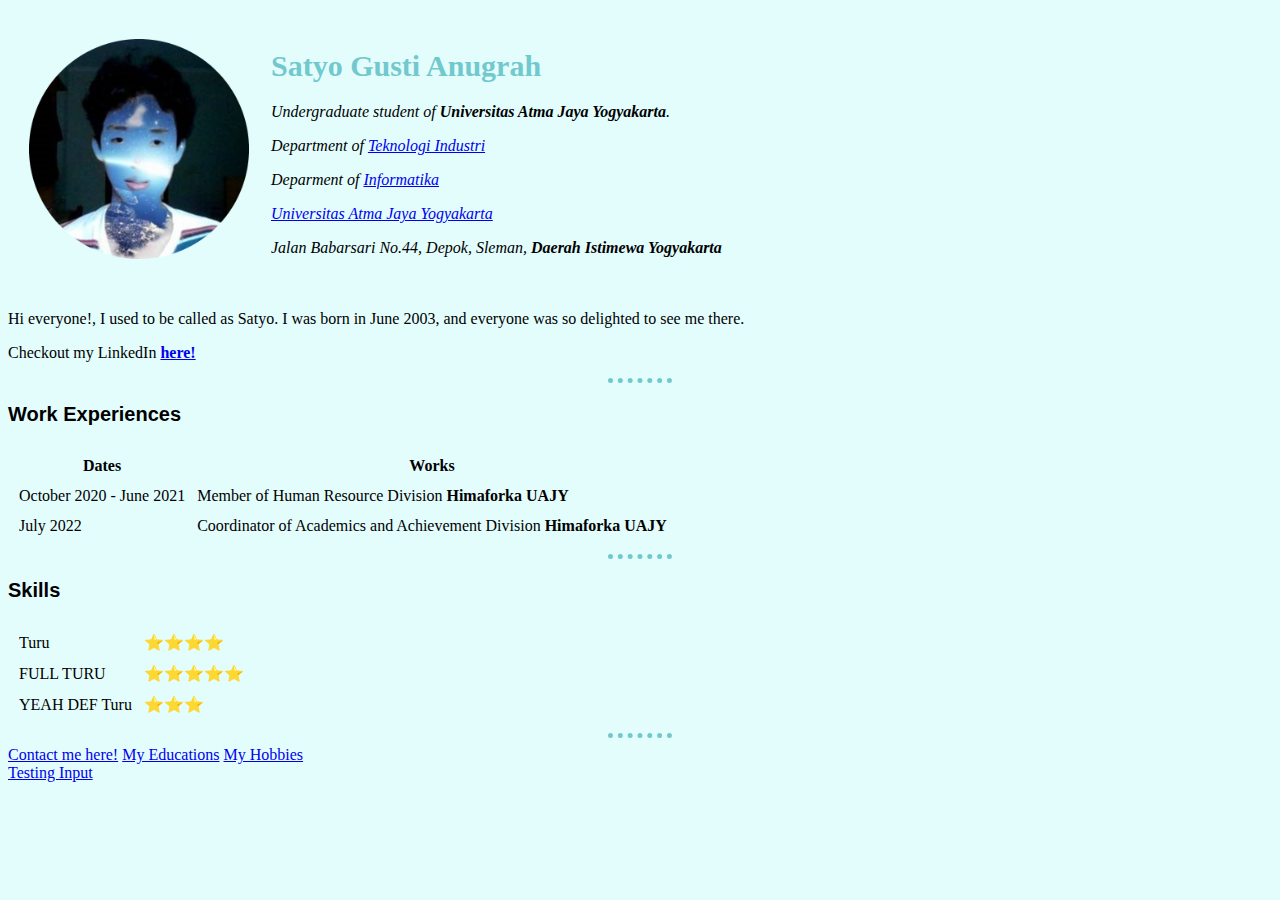
<file: index.html>
<!DOCTYPE html>
<html lang="en">
<head>
    <meta charset="UTF-8">
    <meta http-equiv="X-UA-Compatible" content="IE=edge">
    <meta name="viewport" content="width=device-width, initial-scale=1.0">
    <title>HAIP GAYYYSSS</title>
    <link rel="stylesheet" href="/css/styles.css">
</head>
<body>
    <table cellspacing="20">
        <tr>
            <td><img src="/images/imaggg.png" alt="satyo's profile picture"></td>
            <td>
                <h1>Satyo Gusti Anugrah</h1>
                <p><em>Undergraduate student of <strong>Universitas Atma Jaya Yogyakarta</strong>.</em></p>
                <p><em>Department of <a href="http://fti.uajy.ac.id">Teknologi Industri</a></em></p>
                <p><em>Deparment of <a href="https://fti.uajy.ac.id/informatika/">Informatika</a></em></p>
                <p><em><a href="http://uajy.ac.id">Universitas Atma Jaya Yogyakarta</a></em></p>
                <p><em>Jalan Babarsari No.44, Depok, Sleman, <strong>Daerah Istimewa Yogyakarta</strong></em></p>
            </td>
        </tr>
    </table>
    <p>Hi everyone!, I used to be called as Satyo. I was born in June 2003, and everyone was so delighted to see me there.</p>
    <p>Checkout my LinkedIn <strong><a href="http://linkedin.com/in/satyoga">here!</a></strong></p>
    <hr>
    <h3>Work Experiences</h3>
    <table cellspacing="10">
        <thead>
            <th>Dates</th>
            <th>Works</th>
        </thead>
        <tbody>
            <tr>
                <td>October 2020 - June 2021</td>
                <td>Member of Human Resource Division <strong>Himaforka UAJY</strong></td>
            </tr>
            <tr>
                <td>July 2022</td>
                <td>Coordinator of Academics and Achievement Division <strong>Himaforka UAJY</strong></td>
            </tr>
        </tbody>
        <tfoot>

        </tfoot>
    </table>
    <hr>
    <h3>Skills</h3>
    <table cellspacing="10">
        <tr>
            <td>Turu</td>
            <td>⭐⭐⭐⭐</td>
        </tr>
        <tr>
            <td>FULL TURU</td>
            <td>⭐⭐⭐⭐⭐</td>
        </tr>
        <tr>
            <td>YEAH DEF Turu</td>
            <td>⭐⭐⭐</td>
        </tr>
    </table>
    <hr>
    <a href="contact.html">Contact me here!</a>
    <a href="education.html">My Educations</a>
    <a href="hobbies.html">My Hobbies</a>
    <br>
    <a href="./tryout/input.html">Testing Input</a>
</body>
</html>
</file>
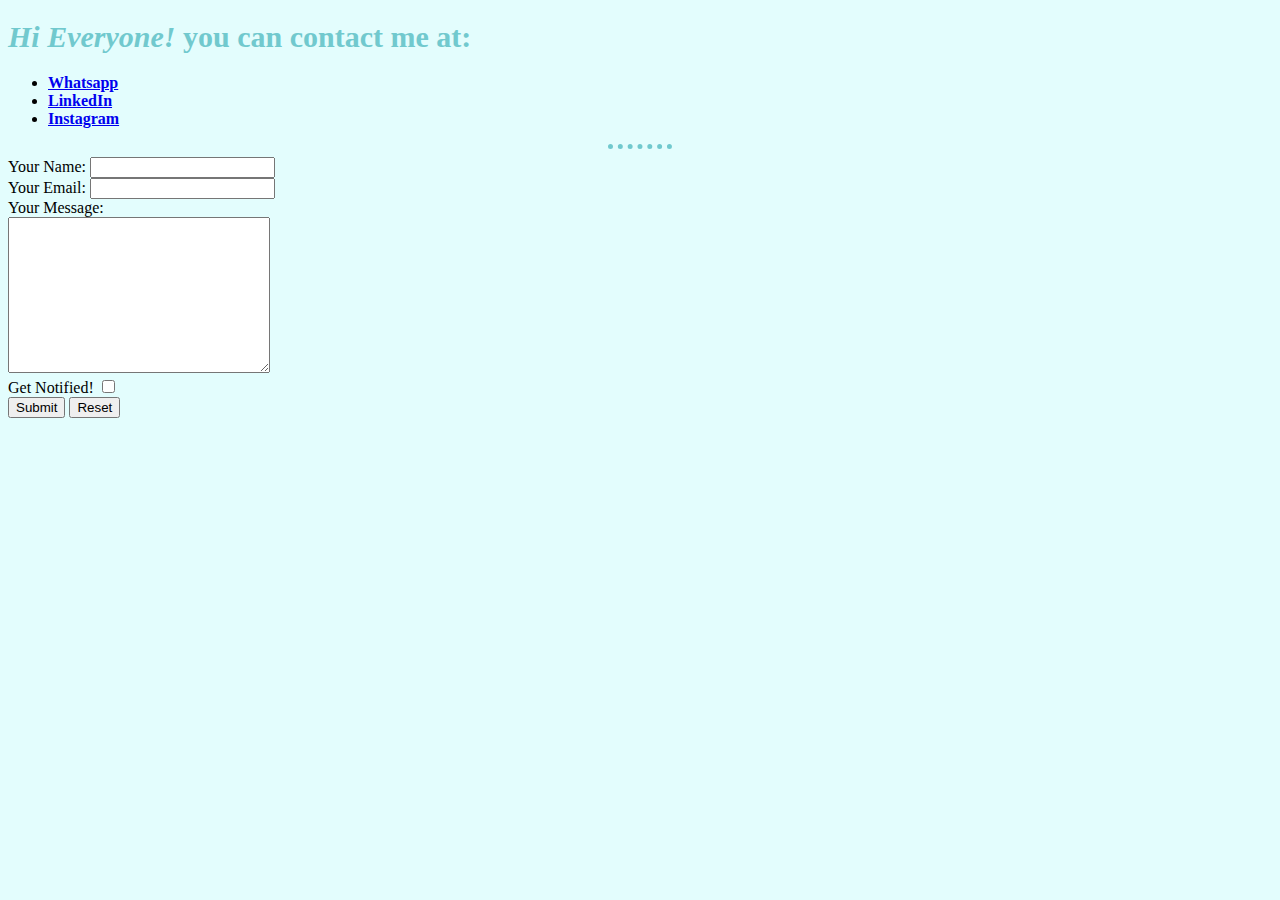
<file: contact.html>
<!DOCTYPE html>
<html lang="en">
<head>
    <meta charset="UTF-8">
    <meta http-equiv="X-UA-Compatible" content="IE=edge">
    <meta name="viewport" content="width=device-width, initial-scale=1.0">
    <title>Satyo's Contacts</title>
    <link rel="stylesheet" href="/css/styles.css">
</head>
<body>
    <h1><em>Hi Everyone!</em> you can contact me at:</h1>
    <ul>
        <li><strong><a href="http://wa.me/6289512036464">Whatsapp</a></strong></li>
        <li><strong><a href="http://linkedin.com/in/satyoga">LinkedIn</a></strong></li>
        <li><strong><a href="http://instagram.com/s4tyo">Instagram</a></strong></li>
    </ul>
    <hr>
    <form action="mailto:satyogag@gmail.com" method="post" enctype="text/plain">
        <label name="yourName">Your Name: </label>
        <input type="text" name="yourName">
        <br>
        <label name="yourEmail">Your Email: </label>
        <input type="email" name="youeEmail" id="">
        <br>
        <label name="yourMessage">Your Message: </label><br>
        <textarea name="yourMessage" id="8" cols="30" rows="10"></textarea>
        <br>
        <label for="">Get Notified!</label>
        <input type="checkbox" name="" id="">
        <br>
        <input type="submit">
        <input type="reset">
    </form>
</body>
</html>
</file>
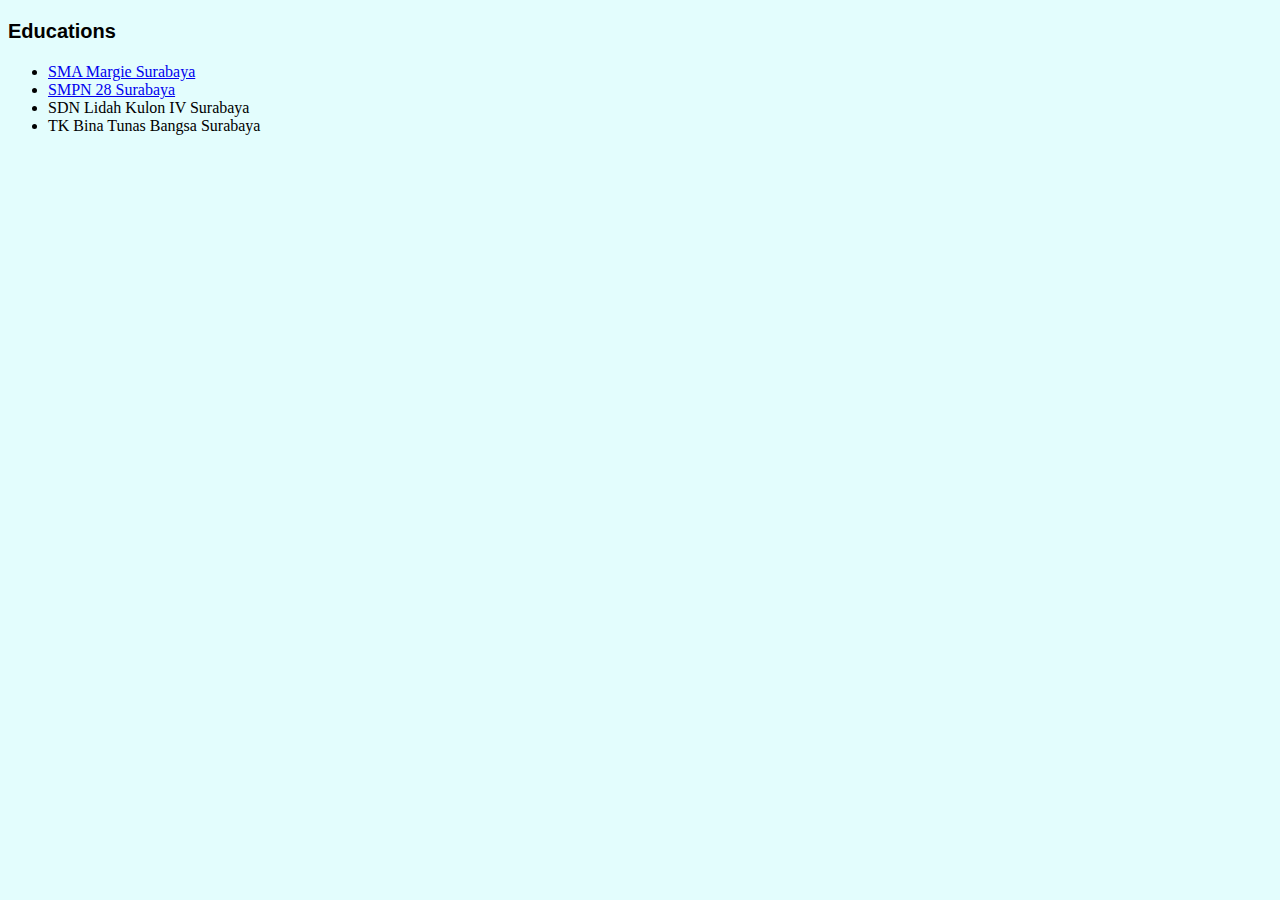
<file: education.html>
<!DOCTYPE html>
<html lang="en">
<head>
    <meta charset="UTF-8">
    <meta http-equiv="X-UA-Compatible" content="IE=edge">
    <meta name="viewport" content="width=device-width, initial-scale=1.0">
    <title>Satyo's Education</title>
    <link rel="stylesheet" href="/css/styles.css">
</head>
<body>
    <h3>Educations</h3>
    <ul>
        <li><a href="http://margieschool.com">SMA Margie Surabaya</a></li>
        <li><a href="https://dapo.kemdikbud.go.id/sekolah/43CC644612BD83D2B6F0">SMPN 28 Surabaya</a></li>
        <li>SDN Lidah Kulon IV Surabaya</li>
        <li>TK Bina Tunas Bangsa Surabaya</li>
    </ul>
</body>
</html>
</file>
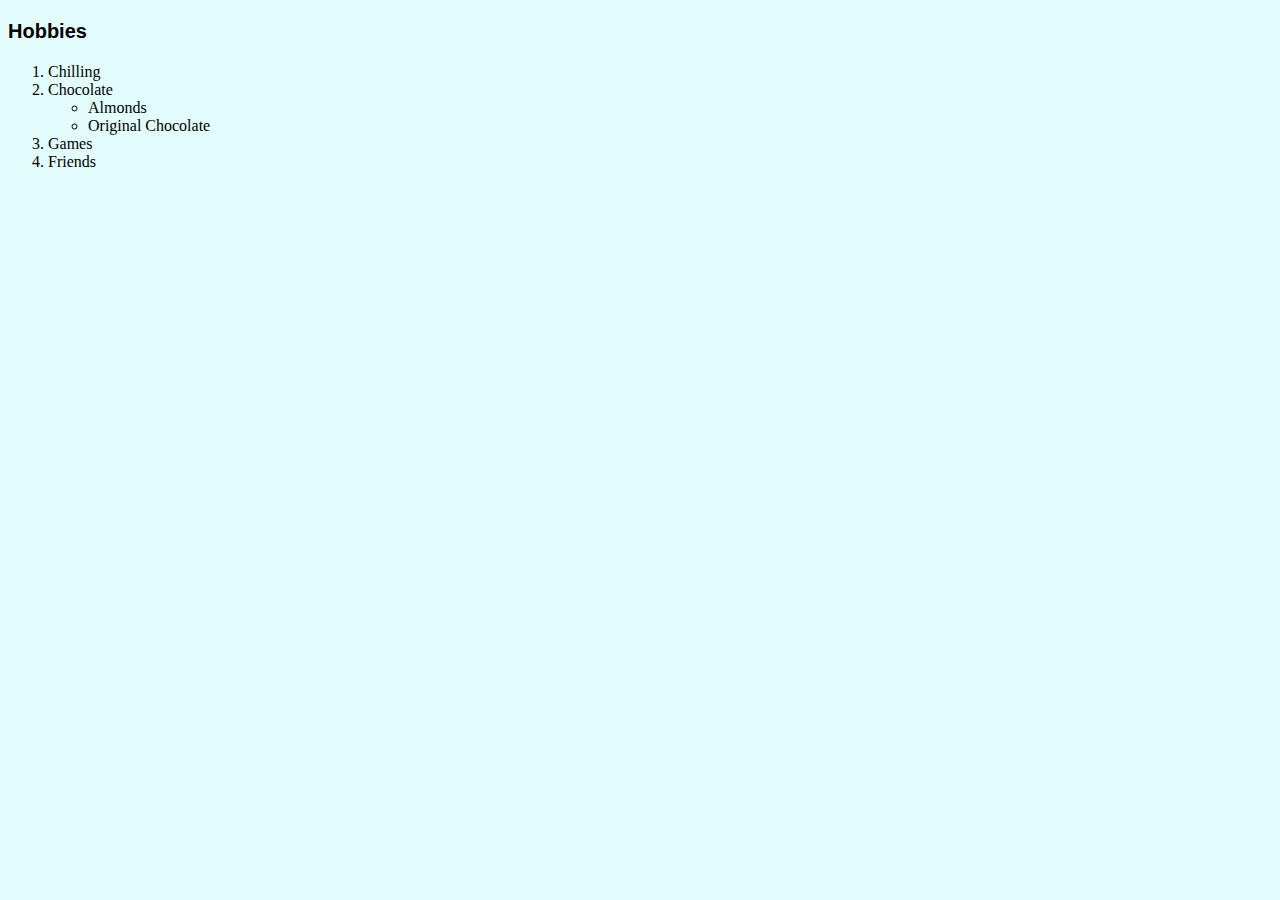
<file: hobbies.html>
<!DOCTYPE html>
<html lang="en">
<head>
    <meta charset="UTF-8">
    <meta http-equiv="X-UA-Compatible" content="IE=edge">
    <meta name="viewport" content="width=device-width, initial-scale=1.0">
    <title>Satyo's Hobby</title>
    <link rel="stylesheet" href="/css/styles.css">
</head>
<body>
    <h3>Hobbies</h3>
    <ol>
        <li>Chilling</li>
        <li>Chocolate
            <ul>
                <li>Almonds</li>
                <li>Original Chocolate</li>
            </ul>
        </li>
        <li>Games</li>
        <li>Friends</li>
    </ol>
</body>
</html>
</file>
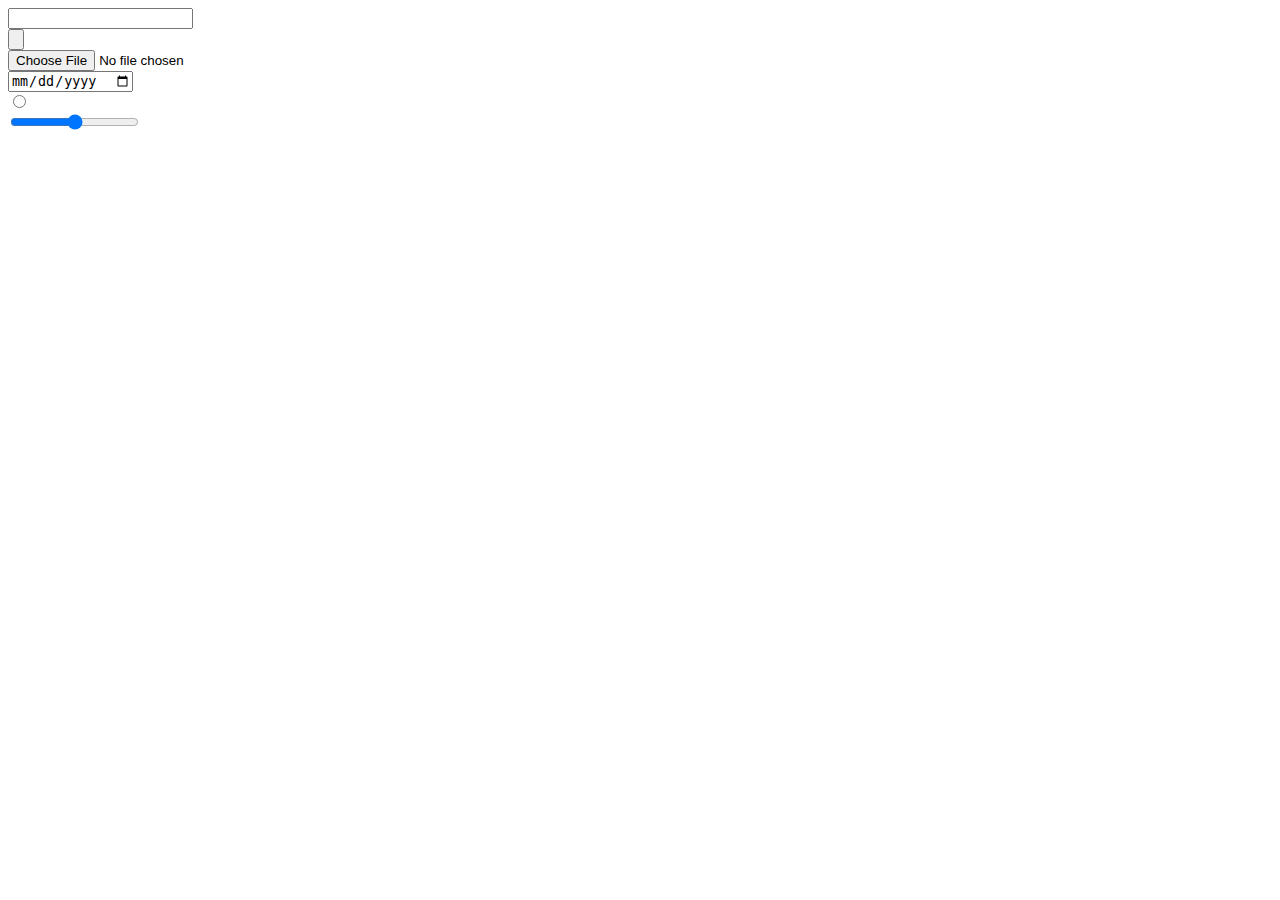
<file: tryout/input.html>
<!DOCTYPE html>
<html lang="en">
<head>
    <meta charset="UTF-8">
    <meta http-equiv="X-UA-Compatible" content="IE=edge">
    <meta name="viewport" content="width=device-width, initial-scale=1.0">
    <title>Inputs Testing</title>
</head>
<body>
    <form action="">
        <input type="text" name="" id="">
        <br>
        <input type="submit" value="">
        <br>
        <input type="file" name="" id="">
        <br>
        <input type="date" name="" id="">
        <br>
        <input type="radio" name="" id="">
        <br>
        <input type="range" name="" id="">      
    </form>

</body>
</html>
</file>
<file: css/styles.css>
body {
    background-color: #E3FDFD;
}

img {
    height: 220px;
}

hr {
    border-style: dotted none none;
    border-color: #71C9CE;
    border-width: 5px;
    width: 5%;
}

h1 {
    color: #71C9CE;
    font-family: "Verdana";
    font-size: 30px;
}

h3 {
    color: #000000;
    font-family: Helvetica;
    font-size: 20px;
}
</file>
